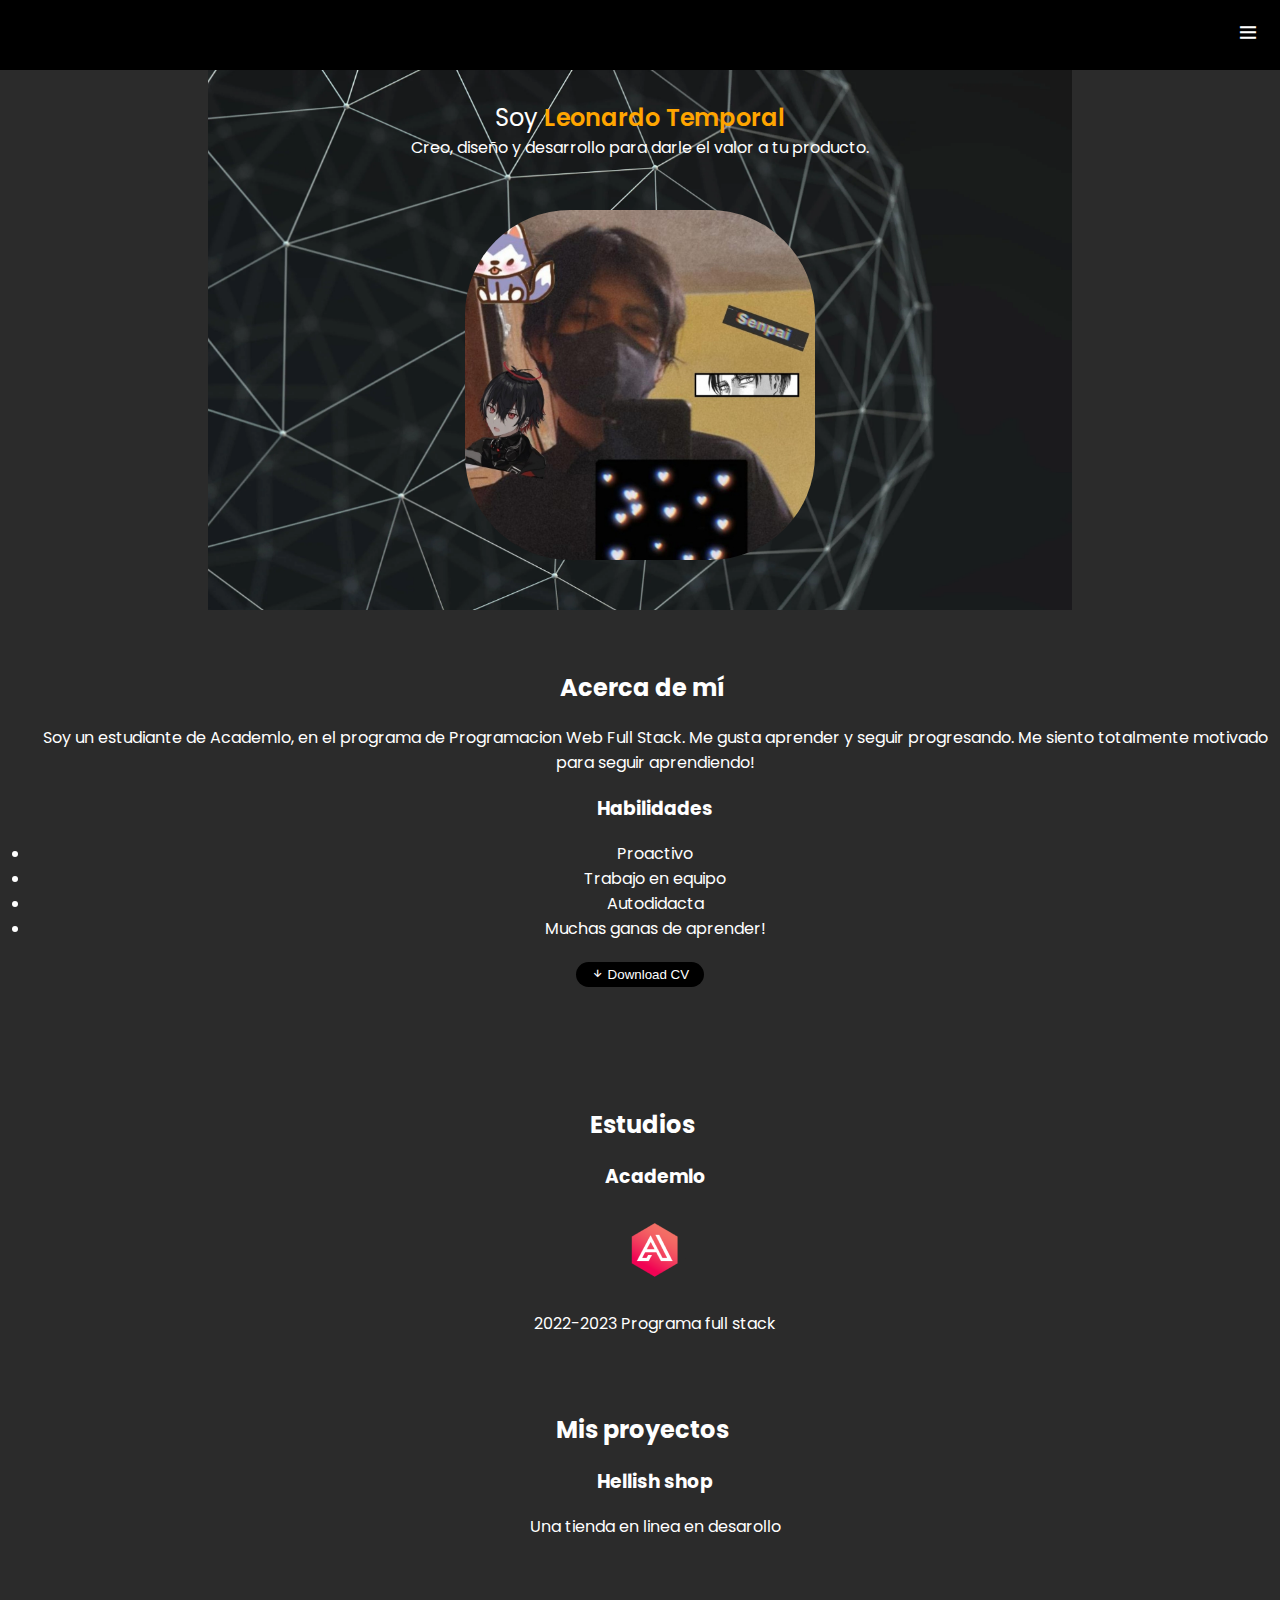
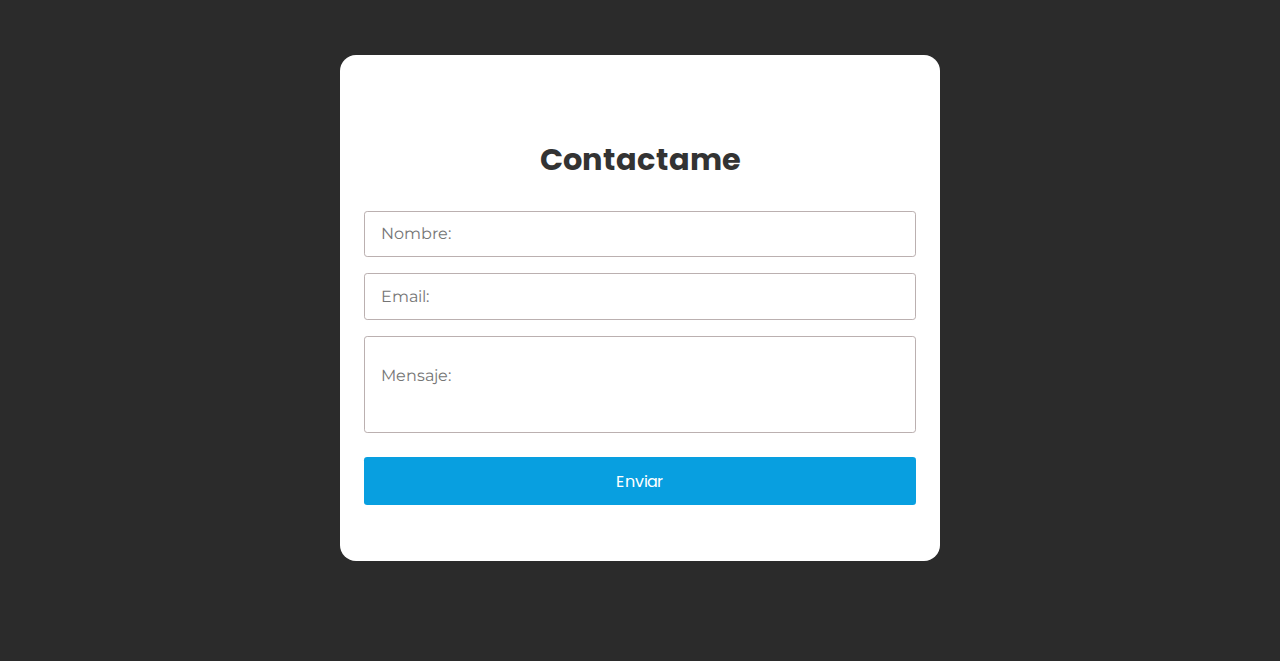
<file: index.html>
<!DOCTYPE html>
<html lang="en">
<head>
  <meta charset="UTF-8">
  <meta http-equiv="X-UA-Compatible" content="IE=edge">
  <meta name="viewport" content="width=device-width, initial-scale=1.0">
  <title>Portafolio</title>
  <link href='https://unpkg.com/boxicons@2.1.2/css/boxicons.min.css' rel='stylesheet'>
  <link rel="preconnect" href="https://fonts.googleapis.com">
<link rel="preconnect" href="https://fonts.gstatic.com" crossorigin>
<link href="https://fonts.googleapis.com/css2?family=Poppins&display=swap" rel="stylesheet">
  <link rel="stylesheet" href="assets/css/style.css">
</head>
<body>

  <header class="navbar">
    <div class="container">
      <input type="checkbox" class="checkbox" id="btnMenu">
      <label for="btnMenu" class="btnCheckbox">
        <i class='bx bx-menu'></i>
      </label>
  
      <nav class="nav-menu">
        <a href="#">Home</a>
        <a href="#about">About</a>
        <a href="#">Projects</a>
        <a href="#">Contact</a>
      </nav>
    </div>
  </header>

  <main class="wrapper">
    <section class="hero">
      <div class="container">
        <div class="hero-content">
          <h1>Soy <span>Leonardo Temporal</span></h1>
          <p>Creo, diseño y desarrollo para darle el valor a tu producto.</p>
        </div>
        <div class="hero-image">
          <img src="assets\img\175110445_2356713451138765_6345949921320983734_n.jpg" alt="dev">
        </div>
      </div>
    </section>

    <section class="about" id="about">
      <div class="container__about">
        <h2 class="title">Acerca de mí</h2>
        <div class="texto">
           <p>Soy un estudiante de Academlo, en el programa de Programacion Web Full Stack. Me gusta aprender y seguir progresando. Me siento totalmente motivado para seguir aprendiendo!</p>
           <h3>Habilidades</h3>
           
            <li>Proactivo</li>
            <li>Trabajo en equipo</li>
            <li>Autodidacta</li>
            <li>Muchas ganas de aprender!</li>

        </div>

        <div class="btn-download">
          <button class="btn-cv"><i class='bx bx-down-arrow-alt' ></i> Download CV</button>
        </div>
      </div>
    </section>

    <section class="about" id="studies">
      <div class="container__studies">
        <h2 class="title">Estudios</h2>
      
      <div class="texto">
        <h3>Academlo</h3>
        <img src="assets/img/logo_academlo.png" alt="LogoAc">
        <p>2022-2023
          Programa full stack
        </p>
      </div>
      </div>
      
    </section>

    <section class="proyects">
      <div class="container__proyects">
        <h2 class="title">Mis proyectos</h2>

        <div class="texto">

        <a class="proyect__link" href="https://hellish-shop-53247d.netlify.app/" target="_blank"><h3>Hellish shop</h3></a>
        <p>Una tienda en linea en desarollo</p>
        </div>
      </div>
    </section>

    <section class="flex__form">
       <form class="form" action="https://formspree.io/f/mknyynjk"
       method="POST">
      <div class="form__container">
        <h2 class="form__title">Contactame</h2>
        <input type="text" class="form__input" placeholder="Nombre:" name="name">
        <input type="email" class="form__input" placeholder="Email:" name="email">
       <textarea class="form__input form__input--message" placeholder="Mensaje:" name="message"></textarea>

        <input type="submit" value="Enviar" class="form__cta">
    </section>
   
      </div>

    </form>
  </main>
  
</body>
</html>
</file>
<file: assets/css/style.css>
@import url('https://fonts.googleapis.com/css2?family=Montserrat:wght@300;400;700&display=swap');

html {
  font-size: 16px;
  font-family: 'Poppins', sans-serif;
  box-sizing: border-box;
  scroll-behavior: smooth;
}

*, 
::before,
::after {
  box-sizing: inherit;
}

body {
  margin: 0;
  background-color: #2b2b2b;
  color: #fff;
}

.navbar {
  background-color: #000000;
  position: sticky;
  top: 0;
  height: 70px;
}

.navbar .container {
  position: relative;
  display: flex;
  height: inherit;
  justify-content: flex-end;
  align-items: center;
}

.nav-menu {
  position: absolute;
  top: 55px;
  width: 100%;
  background-color: #2b2b2b;
  padding: 20px 0;
  opacity: 0;
  visibility: hidden;

  display: flex;
  flex-direction: column;
  transition: .3s ease-in-out;
}

.nav-menu a{
  color: #fff;
  text-decoration: none;
  padding: 8px 0;
  text-align: center;
  font-size: 20px;
}

.nav-menu a:hover {
color: orange;
}

.navbar i {
  font-size: 24px;
  color: #fff;
}

.checkbox {
  display: none;
}

.checkbox:checked ~ .nav-menu {
  opacity: 1;
  visibility: visible;
}

.btnCheckbox {
  cursor: pointer;
  margin-right: 20px;
}

.hero {
  min-height: 60vh;
  background-image: url("../img/bgMobile.webp");
  background-size: contain;
  background-repeat: no-repeat;
  background-position: top;
}

.hero .container {
  display: flex;
  flex-direction: column;
  align-items: center;
}

.hero-content {
  display: flex;
  flex-direction: column;
  text-align: center;
}

.hero-content h1 {
  padding-top: 30px;
  margin: 0;
  font-weight: 400;
  font-size: 24px;
  color: #fff;
}

.hero-content h1 span{
  font-weight: 600;
  color: orange;
}

.hero-content p {
  margin: 0;
  color: #fff;
}

.hero-image {
  width: auto;
  height: 200px;
  padding: 50px 15px 0;
}

.hero-image img {
  width: 100%;
  height: 100%;
  object-fit: cover;
  border-radius: 30%;
}

.about {
  padding: 40px 0;
}

.about .container {
  padding: 0 20px;
}

.title {
  margin-left: 5px;
}

.texto {
  margin-left: 10px;
  padding-left: 20px;
  border-left: 7px solid #165d46;
  border-radius: 10px;
}

.btn-download {
  margin: 20px 0;
  text-align: center;
}

.btn-cv {
  background-color: #000000;
  color: #fff;
  border: none;
  padding: 5px 15px;
  border-radius: 15px;
  cursor: pointer;
}

.btn-cv:hover {
  background-color:#165d46;
}

.studies {
  padding: 40px 0;
}

.studies .container {
  padding: 0 20px;
}

.studies img {
  justify-content: center;
}

.proyect__link {
  text-decoration: none;
  color: #fff;
  margin: 0;
  width: 200px;
}

.proyect__link:hover {
  color: #333;
}


@media screen and (min-width: 768px) {
  .container__about,
  .container__studies,
  .container__proyects {
    text-align: center;
    justify-content: center;
  }

  .texto {
    border: none;
  }

  .hero-image {
    width: auto;
    height: 400px;
    padding: 50px 15px 0;
  }
  
  .hero-image img {
    width: 100%;
    height: 100%;
    object-fit: cover;
    border-radius: 30%;
  }

}

.flex__form {
  display: flex;
  justify-content: center;
}

.form {
  background-color: #fff;
  width: 90%;
  margin: 100px;
  max-width: 600px;
  border-radius: 1em;
  padding: 3.5em 1.5em;
}

.form__container {
  color: #333;
  width: 100%;
  display: grid;
  gap: 1em;
  grid-auto-columns: 100%;
}

.form__title {
  text-align: center;
  font-size: 1.9em;
  margin-bottom: .4em;
}

.form__input {
  font-family: 'Montserrat', sans-serif;
  font-size: 1rem;
  padding: .8em 1em;
  outline: none;
  border: none;
  border: 1px solid #bbb0b0;
  border-radius: 0.2em;
}

.form__input--message {
  resize: none;
  padding: 1.8em 1em;
  margin-bottom: .5em;
}

.form__cta {
  font-family: inherit;
  font-size: 1rem;
  background-color: #089fe0;
  color: #fff;
  border: none;
  font-weight: 300;
  padding: .7em 0;
  border-radius: .2em;
  cursor: pointer;
  font-weight: 400;
}

@media (max-width:450px) {
  .form {
    padding: 3.5em 1em;
  }
}
</file>
